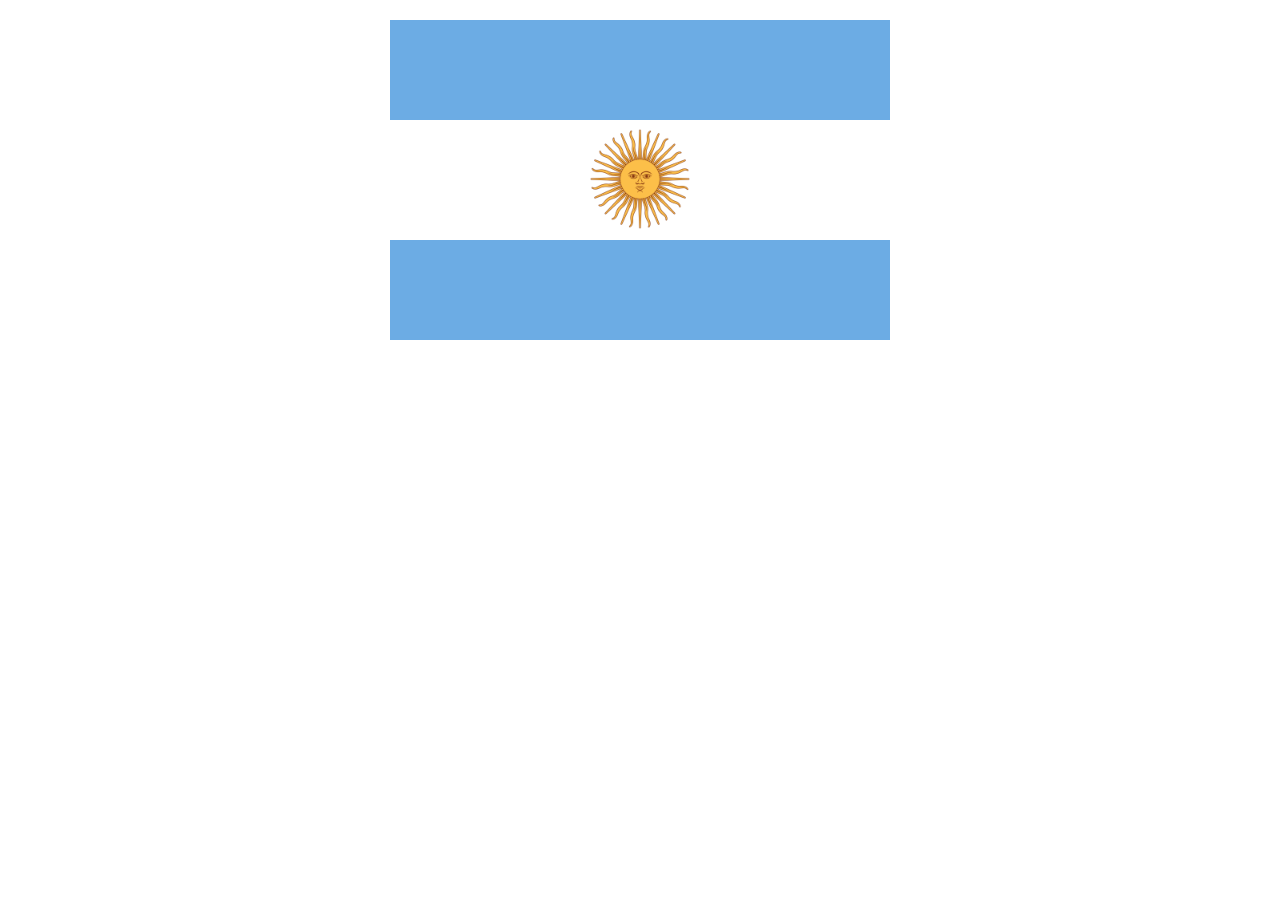
<file: Argentina/index.html>
<!DOCTYPE html>
<html>
   <!-- Tanvir Sharif -->
<head>
	<title>Flag of Argentina</title>
	<link rel="stylesheet" type="text/css" href="assets/css/style.css">
</head>
<body>
	<div class="div_t1"></div>
	<div class="div_t2">
		<img src="assets/images/sun.png">
	</div>
	<div class="div_t1"></div>

</body>
</html>
</file>
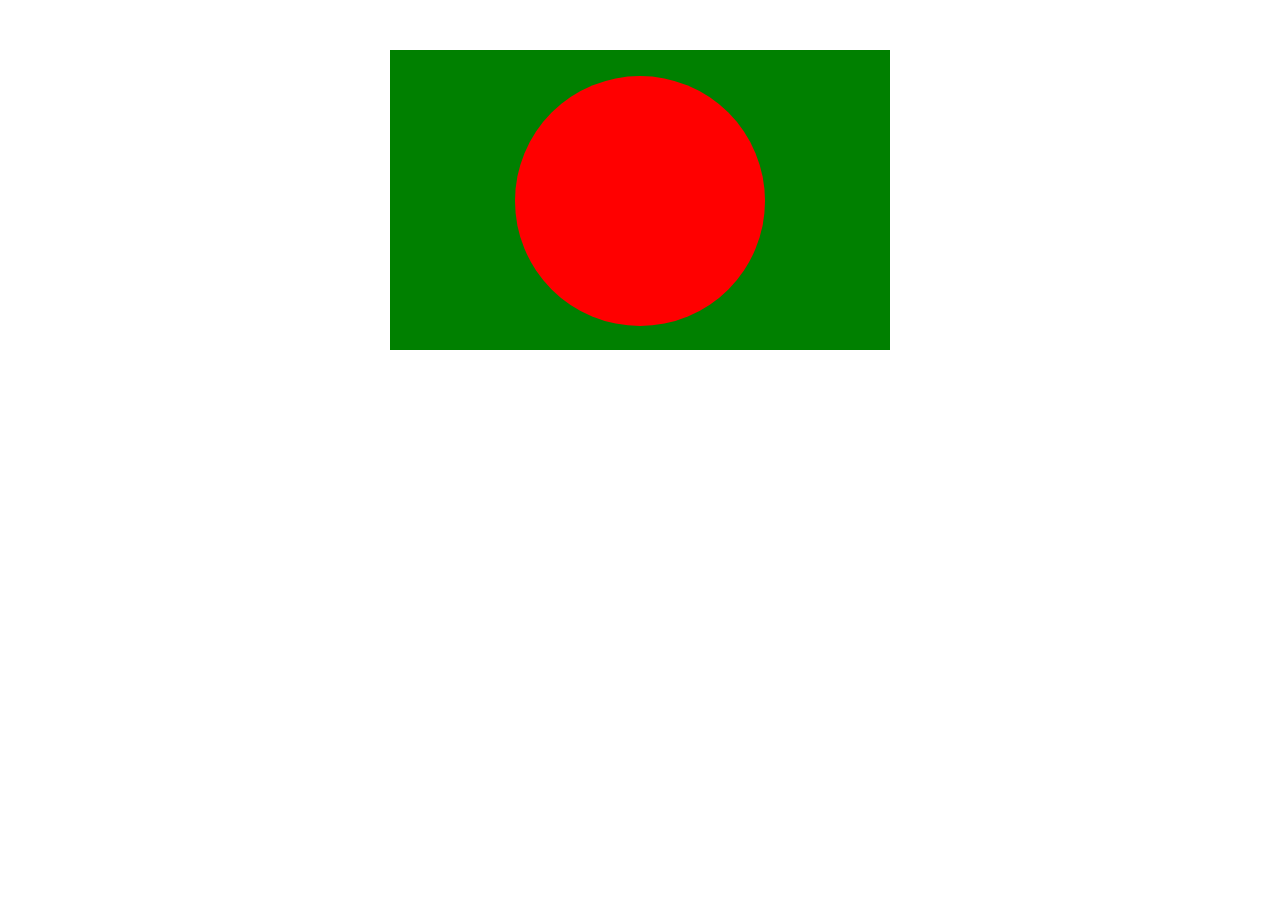
<file: flag/index.html>
<!DOCTYPE html>
<html>
<!-- Tanvir Sharif -->
<head>
	<title>Flag</title>
	<link rel="stylesheet" type="text/css" href="assets/css/style.css">
</head>
<body>
	<!-- National Flag of Bangladesh-->
	<div class="div_t1">
		<div class="div_t2"></div>
	</div>
	
	<!-- End  -->
</body>
</html>
</file>
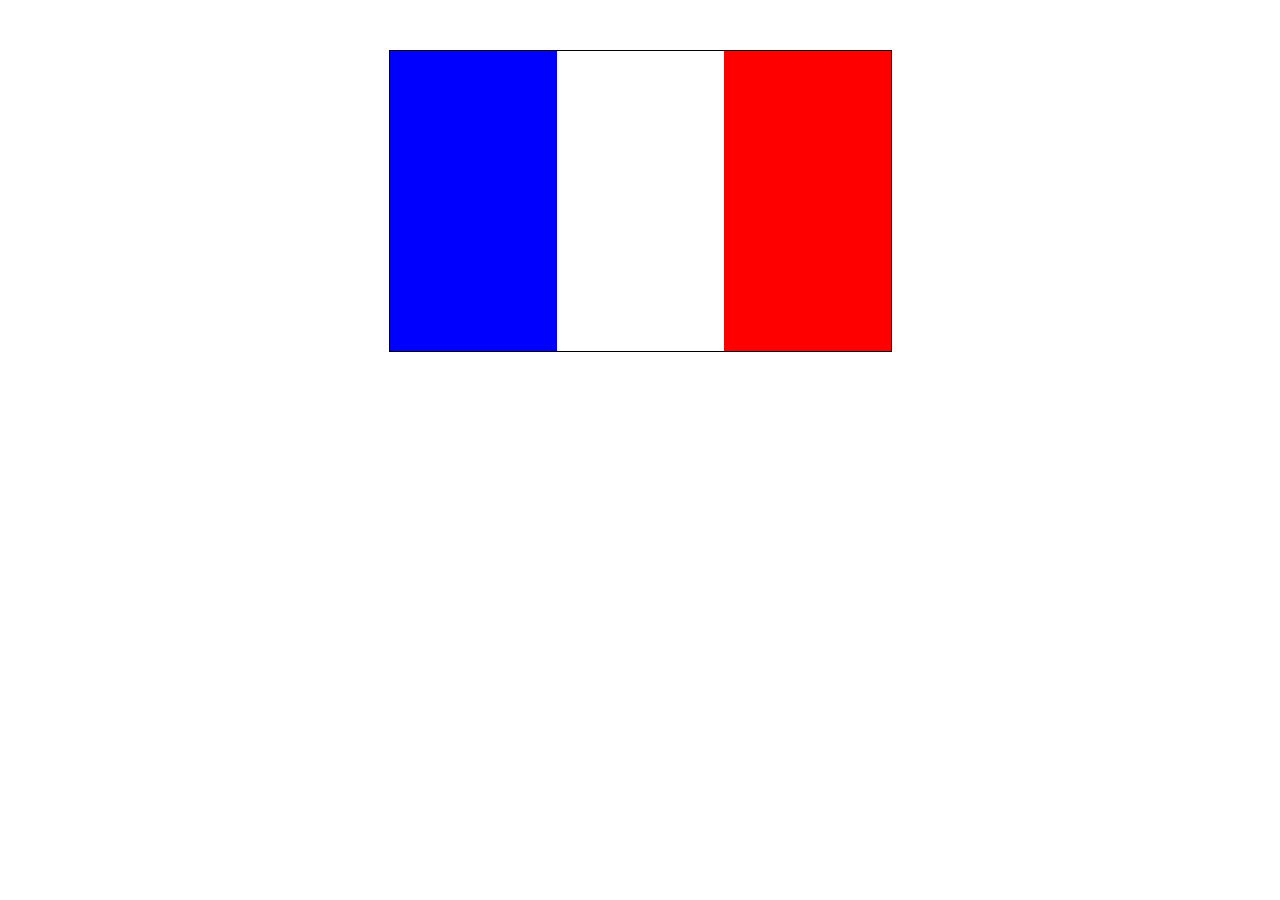
<file: france/index.html>
<!DOCTYPE html>
<html>
<head>
	<title>Flag</title>
	<link rel="stylesheet" type="text/css" href="assets/css/style.css">
</head>
<body class="body">
	<!-- National Flag of France-->
	<div class="flag_border">
		<div class="color_blue"></div>
		<div class="color_white"></div>
		<div class="color_red"></div>
	</div>
</body>
</html>
</file>
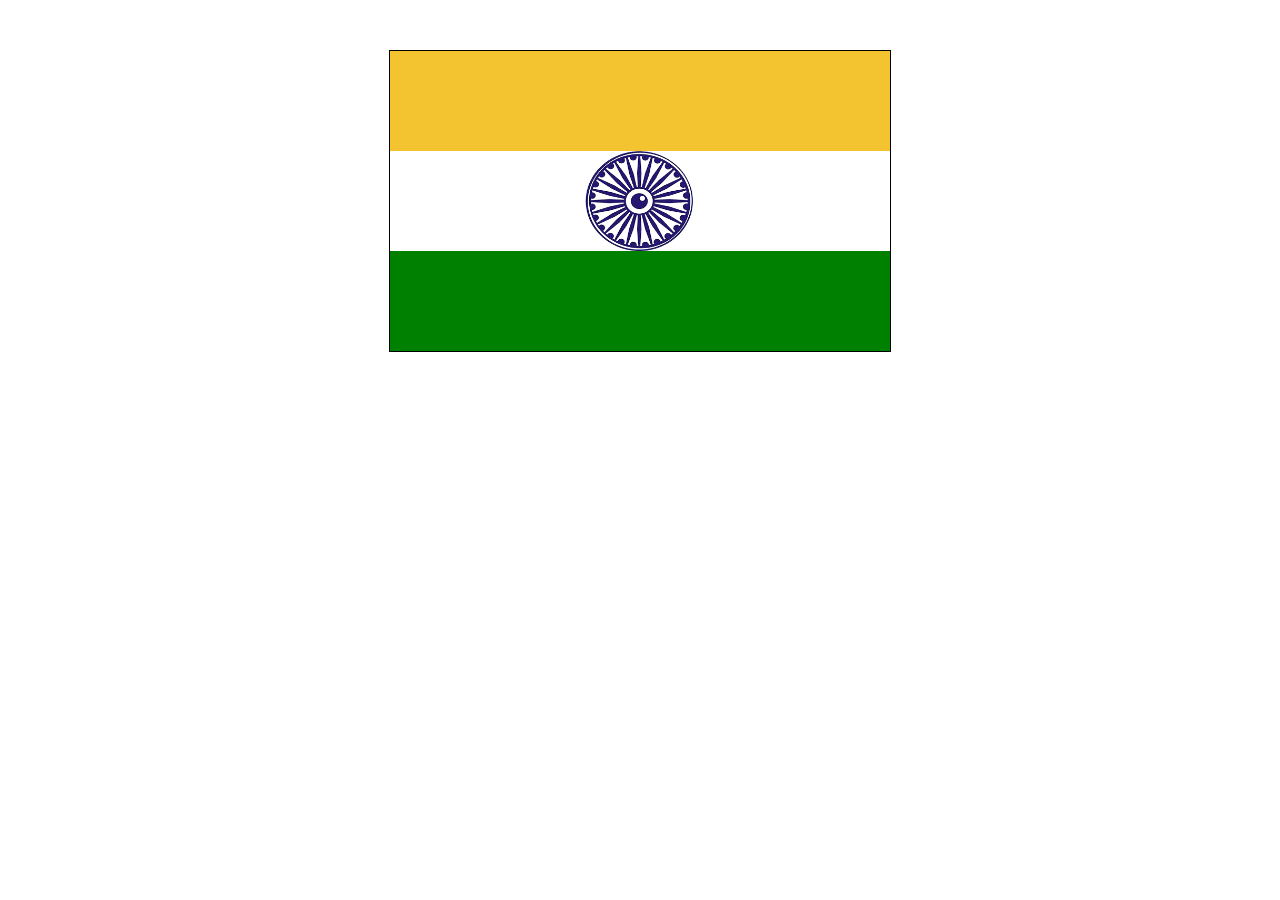
<file: india/index.html>
<!DOCTYPE html>
<html>
<!-- Tanvir Sharif -->
<head>
	<title>Flag Of India</title>
	<link rel="stylesheet" type="text/css" href="assets/css/style.css">
</head>
<body class="body">
	<div class="border_flag">
		<div class="div_t1"></div>
		<div class="color_white">
			<img src="assets/images/img.png">
		</div>
		<div class="color_green"></div>
	</div>
</body>
</html>
</file>
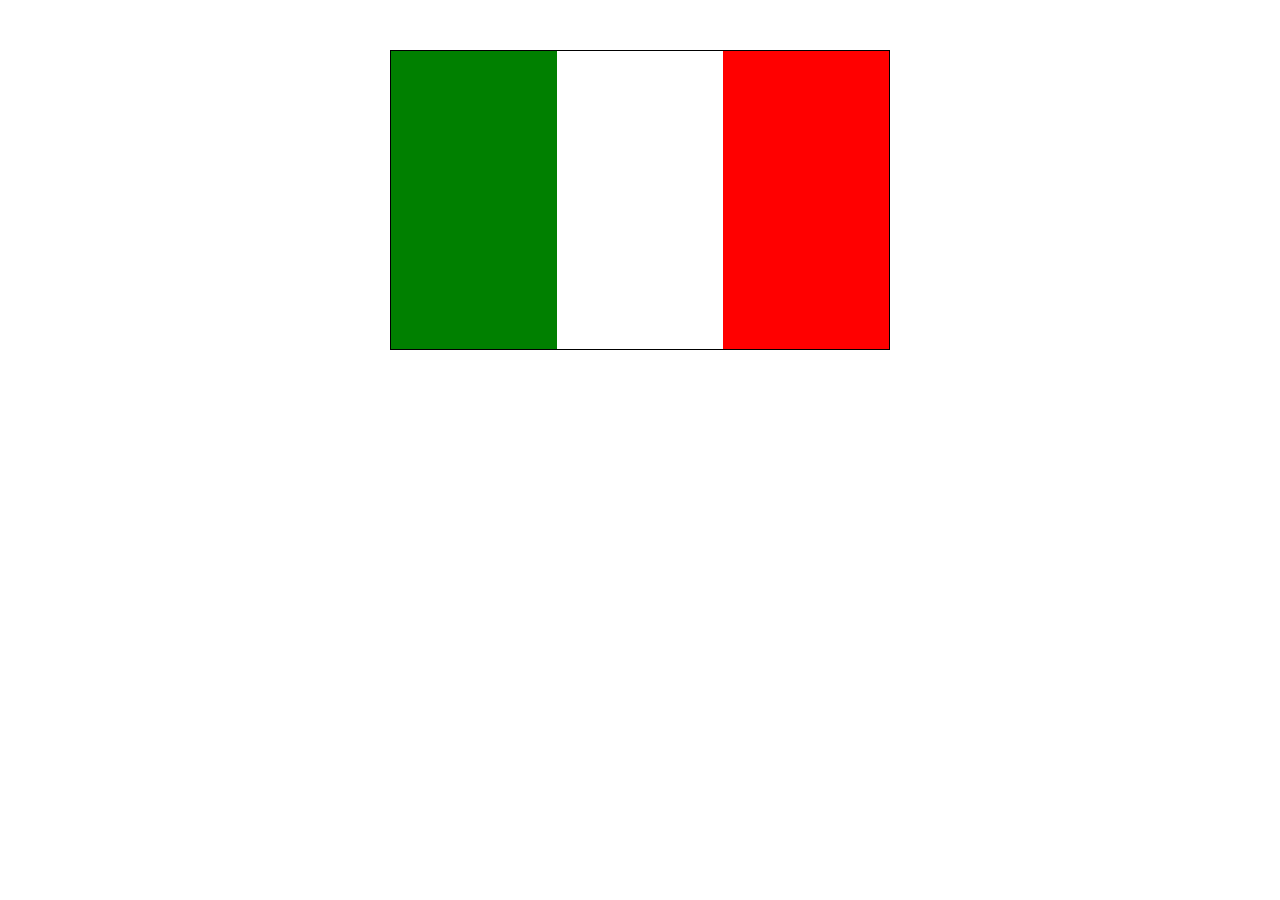
<file: italy/index.html>
<!DOCTYPE html>
<html lang="en">
<!-- Tanvir Sharif -->
<head>
	<meta charset="UTF-8">
	<meta name="viewport" content="width=device-width, initial-scale=1.0">
	<title>Document</title>
	<link rel="stylesheet" type="text/css" href="assets/css/style.css">
</head>
<body>
	<div class="container">
		<div class="border_flag">
			<div class="color_green"></div>
			<div class="color_white"></div>
			<div class="color_red"></div>
		</div>
	</div>

	
</body>
</html>
</file>
<file: Argentina/assets/css/style.css>
/*Tanvir Sharif*/

.div_t1{
	background-color: #6CACE4;
	width: 500px;
	height: 100px;
	margin: 0px auto;
	margin-top: 20px;
	overflow: hidden;
}
.div_t2{
	background-color: white;
	height: 100px;
	width: 500px;
	margin: 0px auto;
	text-align: center;
}
.div_t2 img{
	width: 100px;
	height: 100px;
	margin-top: 9px;
	
}
</file>
<file: flag/assets/css/style.css>
/*Tanvir Sharif*/
.div_t1{
	background-color: green;
	width: 500px;
	height: 300px;
	margin: 50px auto;
	overflow: hidden;
}
.div_t2{
	background-color: red;
	border-radius: 50%;
	height: 230px;
	width: 250px;
	margin: 26px auto;
	padding-top: 20px;
}
</file>
<file: france/assets/css/style.css>
/*Tanvir Sharif*/
.body{
	display: flex;
	margin: 50px 30px 50px;
	justify-content: center;
 
}
.flag_border{
	border-style: solid;
  	border-width: thin;
  	display: inline-flex;
}

.color_blue{
	background-color: blue;
	width: 167px;
	height: 300px;

}
.color_white{
	background-color: white;
	width: 167px;
	height: 300px;
	 
}
.color_red{
	background-color: red;
	width: 167px;
	height: 300px;
 
}
</file>
<file: india/assets/css/style.css>
/*Tanvir Sharif*/
.body{
	display: flex;
	margin: 50px 30px 50px;
	justify-content: center;
 
}
.div_t1{
	background-color: #F4C430;
	width: 500px;
	height: 100px;
	margin: 0px auto;

}
.border_flag{
	border-style: solid;
  	border-width: thin;
}
.color_white{
	background-color: white;
	width: 500px;
	height: 100px;
	margin: 0px auto;
	text-align: center;
}
.color_white img{
	width: 130px;
	height: 100px;
}
.color_green{
	background-color: green;
	width: 500px;
	height: 100px;
	margin: 0px auto;

}
</file>
<file: italy/assets/css/style.css>
/*Tanvir Sharif*/
.container{
	width: 500px;
	height: 300px;
	display: flex;
	margin:50px auto;
	
}
.color_green{
	width: 166px;
	height: 298px;
	background-color:green; 
	
}
.border_flag{
	border-style: solid;
  	border-width: thin;
  	display: flex;
}
.color_white{
	width: 166px;
	height: 298px;
	 background-color: white;
}

.color_red{
	background-color: red;
	width: 166px;
	height: 298px;
}
</file>
